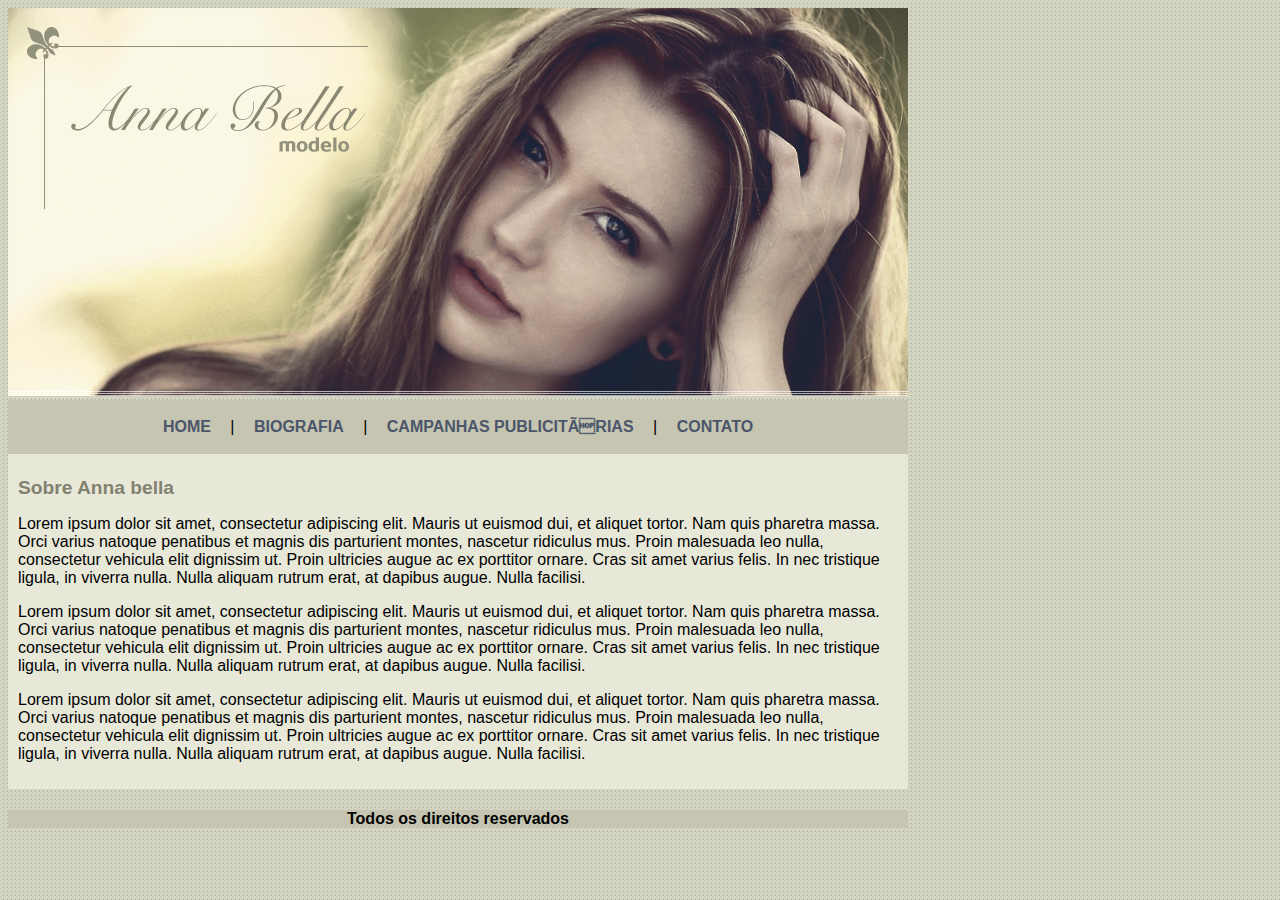
<file: index.html>
<!DOCTYPE html>
<html>
    <Head>
        <meta charset="uft-8">
        <title>Anna Bella - Oficial</title>
        <link rel="stylesheet" type="text/css" href="estilo.css"> 

    </Head>

    <body>
        <div id="principal"> 
         <img src="capa.png">
         <div id="menu">
            <a href="index.html">HOME</a> |
            <a href="biografia.html">BIOGRAFIA</a> |
            <a href="campanhas-publicitarias.html">CAMPANHAS PUBLICITÁRIAS</a> |
            <a href="contato.html">CONTATO</a>
         </div >
         <div id="conteudo"> <!--inicio conteudo-->
             <h1>Sobre Anna bella </h1>
            <p> Lorem ipsum dolor sit amet, consectetur adipiscing elit.
                Mauris ut euismod dui, et aliquet tortor. Nam quis pharetra
                massa. Orci varius natoque penatibus et magnis dis
                parturient montes, nascetur ridiculus mus. 
                Proin malesuada leo nulla, consectetur vehicula
                elit dignissim ut. Proin ultricies augue ac ex
                porttitor ornare. Cras sit amet varius felis.
                In nec tristique ligula, in viverra nulla.
                Nulla aliquam rutrum erat, at dapibus augue.
                Nulla facilisi.
            </p>
            <p> Lorem ipsum dolor sit amet, consectetur adipiscing elit.
                Mauris ut euismod dui, et aliquet tortor. Nam quis pharetra
                massa. Orci varius natoque penatibus et magnis dis
                parturient montes, nascetur ridiculus mus. 
                Proin malesuada leo nulla, consectetur vehicula
                elit dignissim ut. Proin ultricies augue ac ex
                porttitor ornare. Cras sit amet varius felis.
                In nec tristique ligula, in viverra nulla.
                Nulla aliquam rutrum erat, at dapibus augue.
                Nulla facilisi.
            </p>
            <p> Lorem ipsum dolor sit amet, consectetur adipiscing elit.
                Mauris ut euismod dui, et aliquet tortor. Nam quis pharetra
                massa. Orci varius natoque penatibus et magnis dis
                parturient montes, nascetur ridiculus mus. 
                Proin malesuada leo nulla, consectetur vehicula
                elit dignissim ut. Proin ultricies augue ac ex
                porttitor ornare. Cras sit amet varius felis.
                In nec tristique ligula, in viverra nulla.
                Nulla aliquam rutrum erat, at dapibus augue.
                Nulla facilisi.
            </p>
         </div> <!--fim conteudo-->
         <div id="rodape"  >
             <h4 class="centralizar">Todos os direitos reservados </h4>
         </div>  


        </div>

    </body>
</html>
</file>
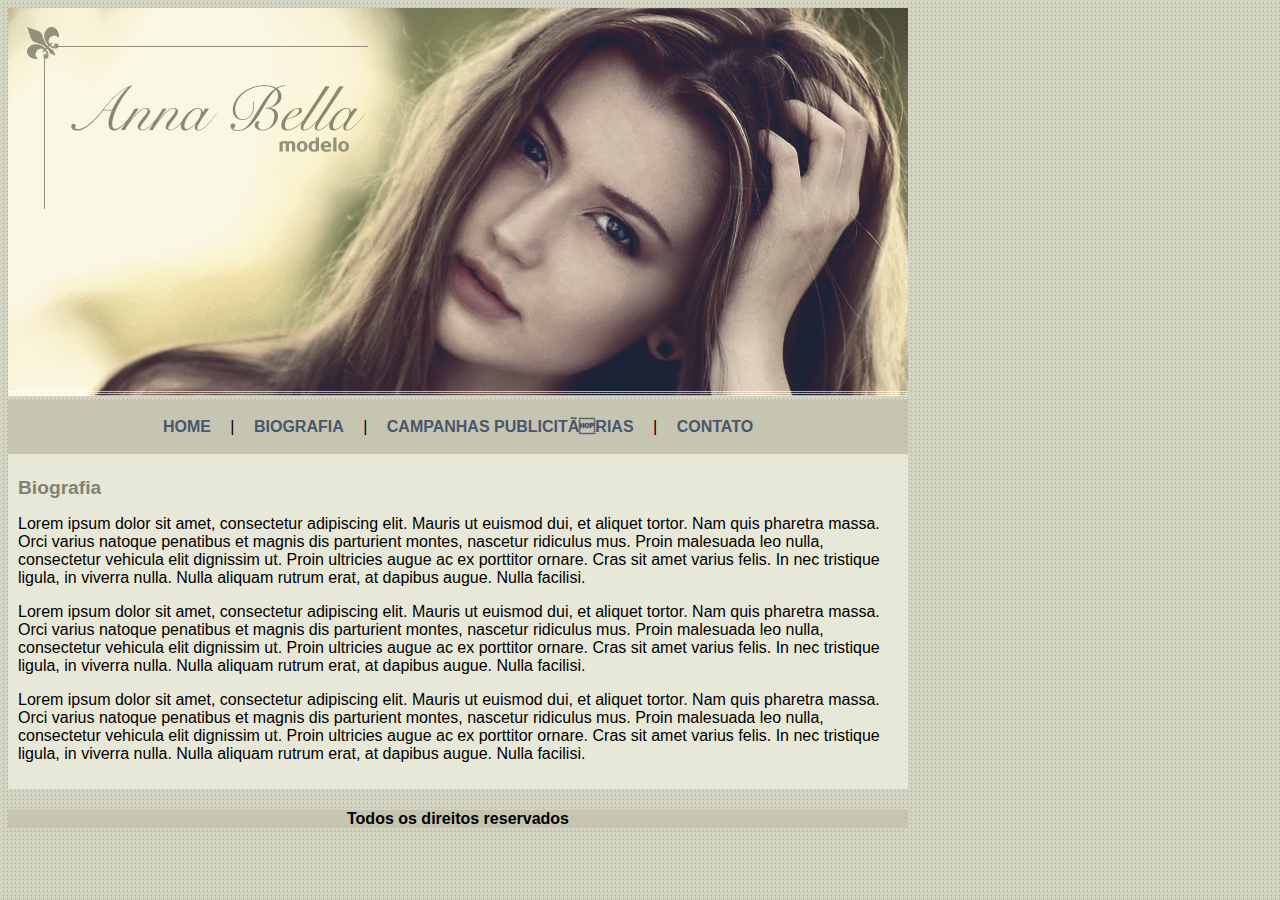
<file: biografia.html>
<!DOCTYPE html>
<html>
    <Head>
        <meta charset="uft-8">
        <title>Anna Bella - Biografia </title>
        <link rel="stylesheet" type="text/css" href="estilo.css"> 

    </Head>

    <body>
        <div id="principal"> 
         <img src="capa.png">
            <div id="menu">
                <a href="index.html">HOME</a> |
                <a href="biografia.html">BIOGRAFIA</a> |
                <a href="campanhas-publicitarias.html">CAMPANHAS PUBLICITÁRIAS</a> |
                <a href="contato.html">CONTATO</a>
           
            </div > <!-- fim do conteudo-->
                <div id="conteudo">
                <h1>Biografia</h1>

                <p> Lorem ipsum dolor sit amet, consectetur adipiscing elit.
                    Mauris ut euismod dui, et aliquet tortor. Nam quis pharetra
                    massa. Orci varius natoque penatibus et magnis dis
                    parturient montes, nascetur ridiculus mus. 
                    Proin malesuada leo nulla, consectetur vehicula
                    elit dignissim ut. Proin ultricies augue ac ex
                    porttitor ornare. Cras sit amet varius felis.
                    In nec tristique ligula, in viverra nulla.
                    Nulla aliquam rutrum erat, at dapibus augue.
                    Nulla facilisi.
                </p>
                <p> Lorem ipsum dolor sit amet, consectetur adipiscing elit.
                    Mauris ut euismod dui, et aliquet tortor. Nam quis pharetra
                    massa. Orci varius natoque penatibus et magnis dis
                    parturient montes, nascetur ridiculus mus. 
                    Proin malesuada leo nulla, consectetur vehicula
                    elit dignissim ut. Proin ultricies augue ac ex
                    porttitor ornare. Cras sit amet varius felis.
                    In nec tristique ligula, in viverra nulla.
                    Nulla aliquam rutrum erat, at dapibus augue.
                    Nulla facilisi.
                </p>
                <p> Lorem ipsum dolor sit amet, consectetur adipiscing elit.
                    Mauris ut euismod dui, et aliquet tortor. Nam quis pharetra
                    massa. Orci varius natoque penatibus et magnis dis
                    parturient montes, nascetur ridiculus mus. 
                    Proin malesuada leo nulla, consectetur vehicula
                    elit dignissim ut. Proin ultricies augue ac ex
                    porttitor ornare. Cras sit amet varius felis.
                    In nec tristique ligula, in viverra nulla.
                    Nulla aliquam rutrum erat, at dapibus augue.
                    Nulla facilisi.
                </p>
                </div> <!-- fim do conteudo-->
                <div id="rodape"  >
                    <h4 class="centralizar">Todos os direitos reservados </h4>
                </div> 

        </div>

    </body>
</html>
</file>
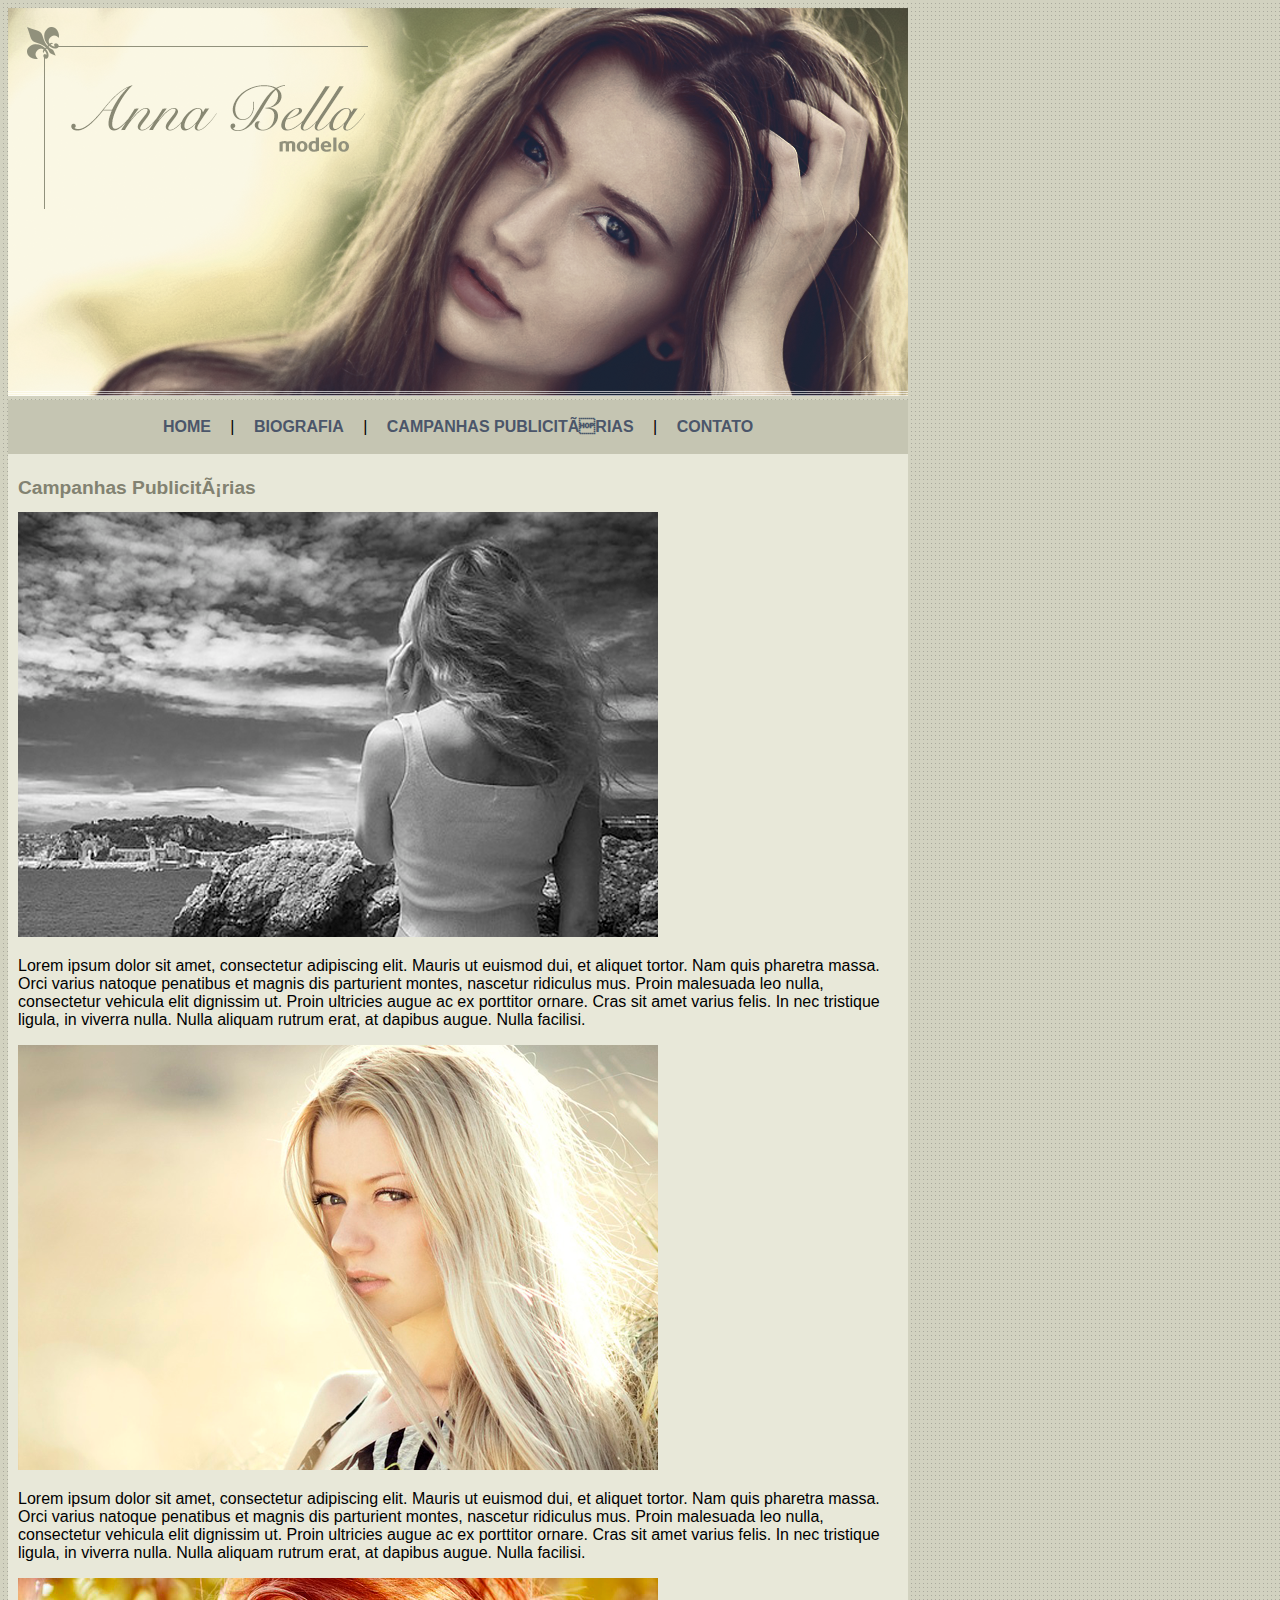
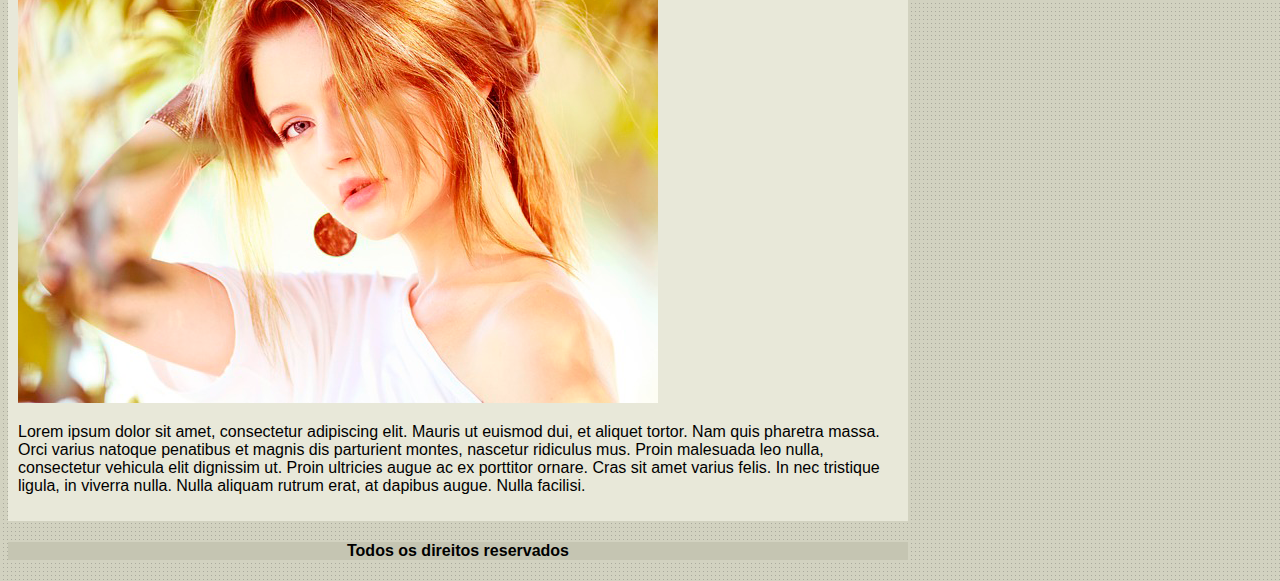
<file: campanhas-publicitarias.html>
<!DOCTYPE html>
<html>
    <Head>
        <meta charset="uft-8">
        <title>Anna Bella - Campanhas Publicitárias </title>
        <link rel="stylesheet" type="text/css" href="estilo.css"> 

    </Head>

    <body>
        <div id="principal"> 
         <img src="capa.png">
         <div id="menu">
            <a href="index.html">HOME</a> |
            <a href="biografia.html">BIOGRAFIA</a> |
            <a href="campanhas-publicitarias.html">CAMPANHAS PUBLICITÁRIAS</a> |
            <a href="contato.html">CONTATO</a>
         </div >
         
                <div id="conteudo"><!--inicio do conteudo-->
                <h1>Campanhas Publicitárias </h1>
                <img src="foto1.png">
                <p> Lorem ipsum dolor sit amet, consectetur adipiscing elit.
                    Mauris ut euismod dui, et aliquet tortor. Nam quis pharetra
                    massa. Orci varius natoque penatibus et magnis dis
                    parturient montes, nascetur ridiculus mus. 
                    Proin malesuada leo nulla, consectetur vehicula
                    elit dignissim ut. Proin ultricies augue ac ex
                    porttitor ornare. Cras sit amet varius felis.
                    In nec tristique ligula, in viverra nulla.
                    Nulla aliquam rutrum erat, at dapibus augue.
                    Nulla facilisi.
                </p>
                <img src="foto2.png">
                <p> Lorem ipsum dolor sit amet, consectetur adipiscing elit.
                    Mauris ut euismod dui, et aliquet tortor. Nam quis pharetra
                    massa. Orci varius natoque penatibus et magnis dis
                    parturient montes, nascetur ridiculus mus. 
                    Proin malesuada leo nulla, consectetur vehicula
                    elit dignissim ut. Proin ultricies augue ac ex
                    porttitor ornare. Cras sit amet varius felis.
                    In nec tristique ligula, in viverra nulla.
                    Nulla aliquam rutrum erat, at dapibus augue.
                    Nulla facilisi.
                </p>
                <img src="foto3.png">
                <p> Lorem ipsum dolor sit amet, consectetur adipiscing elit.
                    Mauris ut euismod dui, et aliquet tortor. Nam quis pharetra
                    massa. Orci varius natoque penatibus et magnis dis
                    parturient montes, nascetur ridiculus mus. 
                    Proin malesuada leo nulla, consectetur vehicula
                    elit dignissim ut. Proin ultricies augue ac ex
                    porttitor ornare. Cras sit amet varius felis.
                    In nec tristique ligula, in viverra nulla.
                    Nulla aliquam rutrum erat, at dapibus augue.
                    Nulla facilisi.
                </p>
                    </div><!--fim do conteudo-->
        
        
        <div id="rodape"  >
            <h4 class="centralizar">Todos os direitos reservados </h4>
        </div>  

        </div>

    </body>
</html>
</file>
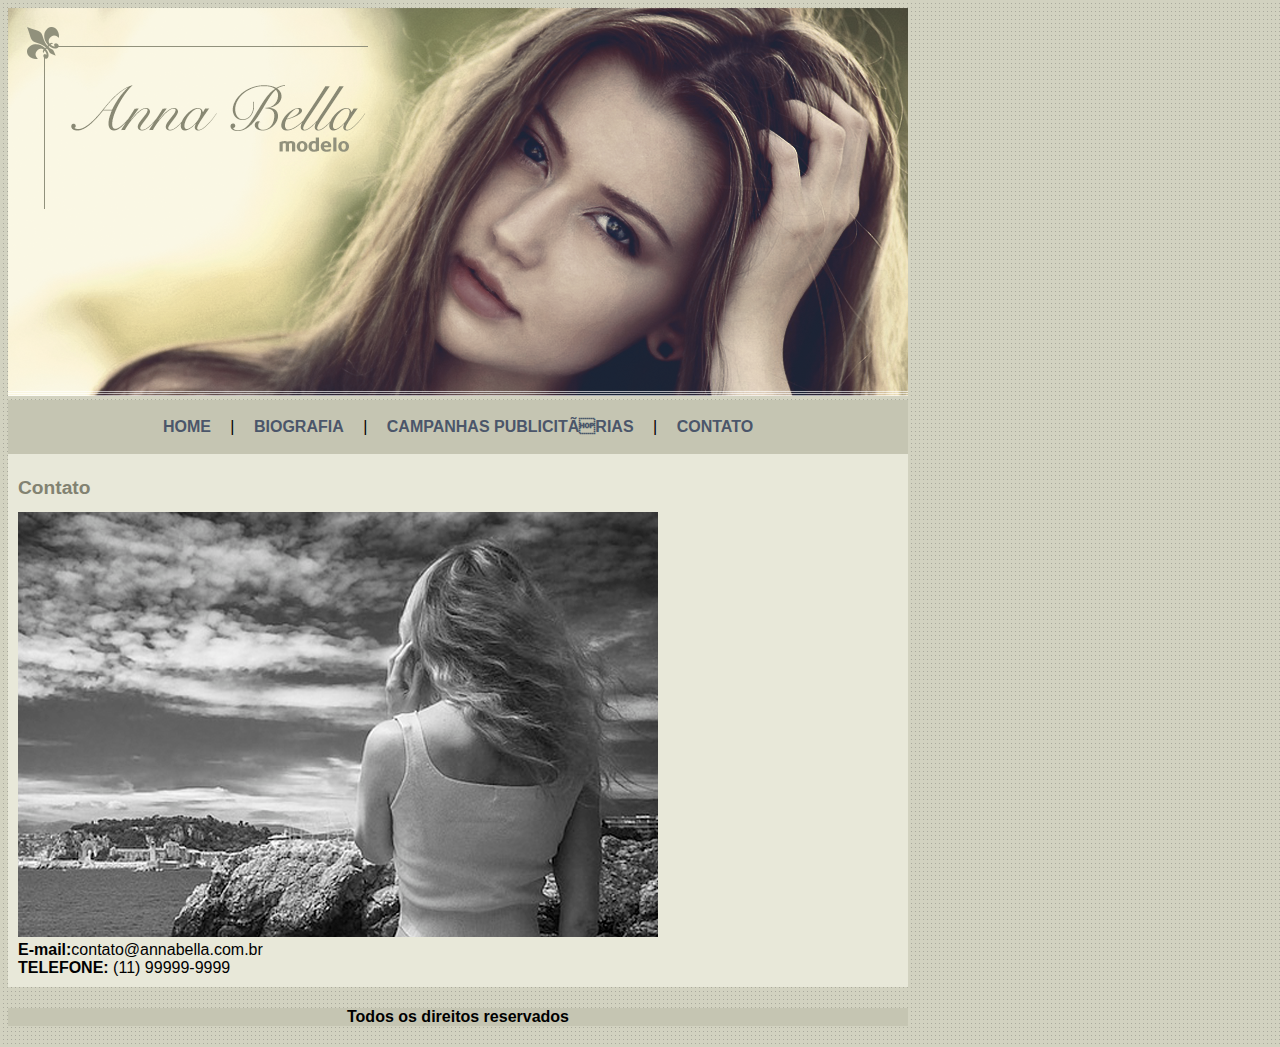
<file: contato.html>
<!DOCTYPE html>
<html>
    <Head>
        <meta charset="uft-8">
        <title>Anna Bella - contato </title>
        <link rel="stylesheet" type="text/css" href="estilo.css"> 

    </Head>

    <body>
        <div id="principal"> 
         <img src="capa.png">
            <div id="menu">
                <a href="index.html">HOME</a> |
                <a href="biografia.html">BIOGRAFIA</a> |
                <a href="campanhas-publicitarias.html">CAMPANHAS PUBLICITÁRIAS</a> |
                <a href="contato.html">CONTATO</a>
           
            </div > <!-- inicio do conteudo-->
                <div id="conteudo">
                <h1>Contato</h1>
                    <img src="foto1.png">

                    <div>
                        <strong>E-mail:</strong>contato@annabella.com.br <br>
                        <strong>TELEFONE:</strong> (11) 99999-9999
                    </div>
                
                </div> <!-- fim do conteudo-->
                <div id="rodape"  >
                    <h4 class="centralizar">Todos os direitos reservados </h4>
                </div> 

        </div>

    </body>
</html>
</file>
<file: estilo.css>
body{
    background: #d2d2c1 url(fundo.png);
    font: 16px arial, helvetica, sans-serif;
}

#principal{
    width: 900px;

}
#menu{
    background: #c5c5b2;
    padding: 18px;
    text-align:center;
   
}
#conteudo{
    background: #e8e8d9;
    padding: 10px;
}

a{
    color:#4b566a;
    text-decoration: none;
    font-weight: bold;
    padding: 15px;

}
#rodape{
    background: #c5c5b2;
       
}
.centralizar{
    text-align: center;
}
h1{
    color:#828271 ;
    font-size: 1.2em;
}
</file>
